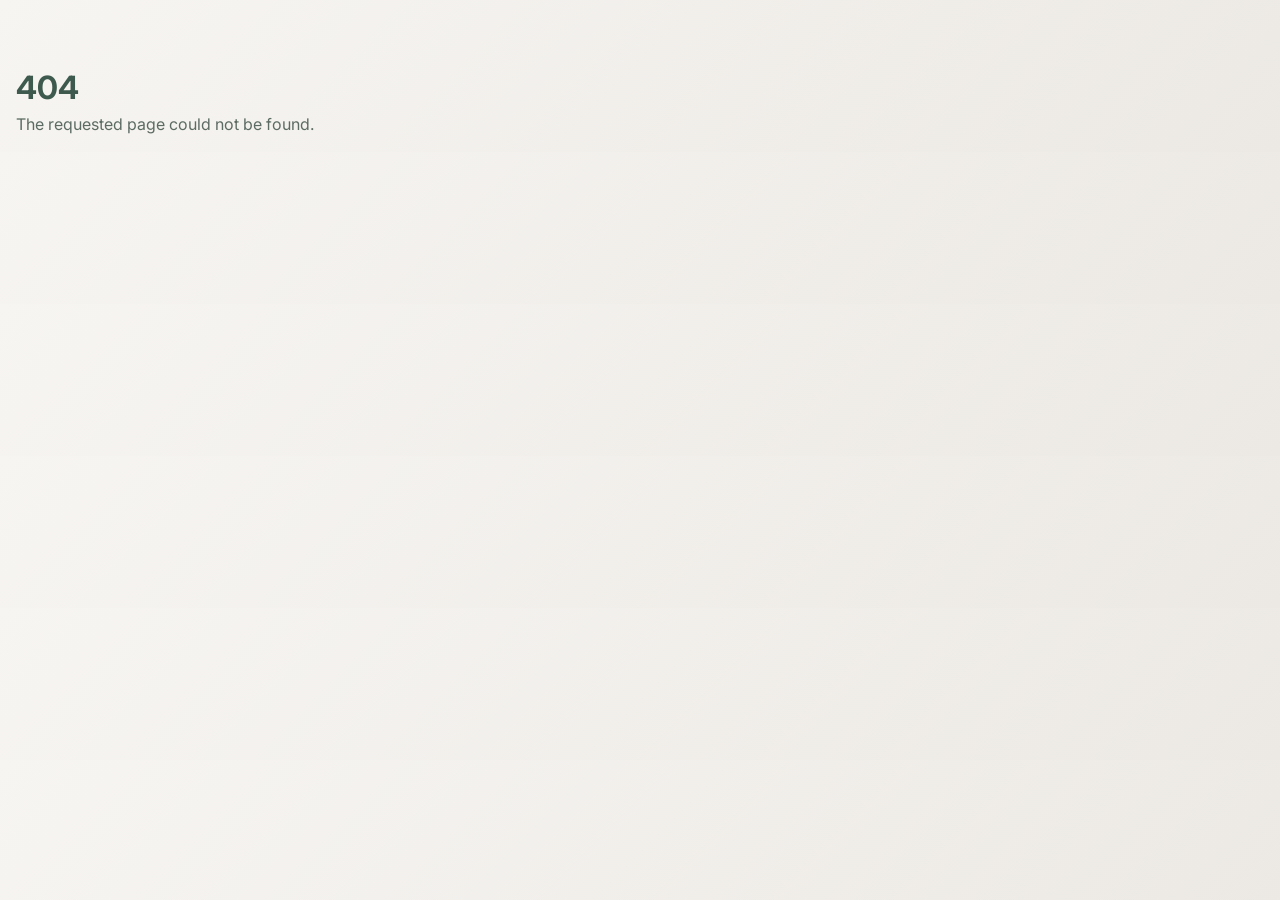
<file: index.html>
<!DOCTYPE html><html lang="en"><head><meta charSet="utf-8"/><meta name="viewport" content="width=device-width, initial-scale=1"/><meta name="theme-color" content="#f7f5f2"/><link rel="preconnect" href="https://fonts.googleapis.com"/><link rel="preconnect" href="https://fonts.gstatic.com" crossorigin="anonymous"/><link rel="modulepreload" href="/assets/manifest-64c7c6c1.js"/><link rel="modulepreload" href="/assets/entry.client-CV6jEYna.js"/><link rel="modulepreload" href="/assets/jsx-runtime-BTzqmuUK.js"/><link rel="modulepreload" href="/assets/client-BScEZk5L.js"/><link rel="modulepreload" href="/assets/errorBoundaries-DxaD09HJ.js"/><link rel="modulepreload" href="/assets/root-CvFXuD3N.js"/><link rel="stylesheet" href="/assets/root-DUTAUmEb.css"/><link rel="stylesheet" href="https://fonts.googleapis.com/css2?family=Inter:ital,opsz,wght@0,14..32,100..900;1,14..32,100..900&amp;display=swap"/></head><body><script>window.__reactRouterContext = {"basename":"/","future":{"unstable_enableNodeReadableStream":false,"unstable_optimizeDeps":false},"routeDiscovery":{"mode":"initial"},"ssr":false,"isSpaMode":true};window.__reactRouterContext.stream = new ReadableStream({start(controller){window.__reactRouterContext.streamController = controller;}}).pipeThrough(new TextEncoderStream());</script><script type="module" async="">import "/assets/manifest-64c7c6c1.js";
import * as route0 from "/assets/root-CvFXuD3N.js";
  
  window.__reactRouterRouteModules = {"root":route0};

import("/assets/entry.client-CV6jEYna.js");</script><!--$--><script>window.__reactRouterContext.streamController.enqueue("[{\"_1\":2,\"_3\":-5,\"_4\":-5},\"loaderData\",{},\"actionData\",\"errors\"]\n");</script><!--$--><script>window.__reactRouterContext.streamController.close();</script><!--/$--><!--/$--></body></html>
</file>
<file: assets/root-DUTAUmEb.css>
/*! tailwindcss v4.3.3 | MIT License | https://tailwindcss.com */
@layer properties{@supports (((-webkit-hyphens:none)) and (not (margin-trim:inline))) or ((-moz-orient:inline) and (not (color:rgb(from red r g b)))){*,:before,:after,::backdrop{--tw-rotate-x:initial;--tw-rotate-y:initial;--tw-rotate-z:initial;--tw-skew-x:initial;--tw-skew-y:initial;--tw-border-style:solid;--tw-blur:initial;--tw-brightness:initial;--tw-contrast:initial;--tw-grayscale:initial;--tw-hue-rotate:initial;--tw-invert:initial;--tw-opacity:initial;--tw-saturate:initial;--tw-sepia:initial;--tw-drop-shadow:initial;--tw-drop-shadow-color:initial;--tw-drop-shadow-alpha:100%;--tw-drop-shadow-size:initial;--tw-backdrop-blur:initial;--tw-backdrop-brightness:initial;--tw-backdrop-contrast:initial;--tw-backdrop-grayscale:initial;--tw-backdrop-hue-rotate:initial;--tw-backdrop-invert:initial;--tw-backdrop-opacity:initial;--tw-backdrop-saturate:initial;--tw-backdrop-sepia:initial;--tw-ease:initial}}}@layer theme{:root,:host{--font-sans:"Inter", ui-sans-serif, system-ui, sans-serif, "Apple Color Emoji", "Segoe UI Emoji", "Segoe UI Symbol", "Noto Color Emoji";--font-mono:ui-monospace, SFMono-Regular, Menlo, Monaco, Consolas, "Liberation Mono", "Courier New", monospace;--spacing:.25rem;--ease-out:cubic-bezier(0, 0, .2, 1);--default-transition-duration:.15s;--default-transition-timing-function:cubic-bezier(.4, 0, .2, 1);--default-font-family:var(--font-sans);--default-mono-font-family:var(--font-mono);--color-accent:var(--accent);--color-accent-light:#b5d3c0;--color-dark-bg:#f7f5f2}}@layer base{@supports (not ((-webkit-appearance:-apple-pay-button))) or (contain-intrinsic-size:1px){::placeholder{color:currentColor}@supports (color:color-mix(in lab, red, red)){::placeholder{color:color-mix(in oklab, currentcolor 50%, transparent)}}}*,:after,:before,::backdrop{box-sizing:border-box;border:0 solid;margin:0;padding:0}::file-selector-button{box-sizing:border-box;border:0 solid;margin:0;padding:0}html,:host{-webkit-text-size-adjust:100%;tab-size:4;line-height:1.5;font-family:var(--default-font-family,-apple-system, BlinkMacSystemFont, "Segoe UI", Roboto, "Helvetica Neue", "Noto Sans", Arial, sans-serif, "Apple Color Emoji", "Segoe UI Emoji", "Segoe UI Symbol", "Noto Color Emoji");font-feature-settings:var(--default-font-feature-settings,normal);font-variation-settings:var(--default-font-variation-settings,normal);-webkit-tap-highlight-color:transparent}hr{height:0;color:inherit;border-top-width:1px}abbr:where([title]){-webkit-text-decoration:underline dotted;text-decoration:underline dotted}h1,h2,h3,h4,h5,h6{font-size:inherit;font-weight:inherit}a{color:inherit;-webkit-text-decoration:inherit;-webkit-text-decoration:inherit;-webkit-text-decoration:inherit;-webkit-text-decoration:inherit;text-decoration:inherit}b,strong{font-weight:bolder}code,kbd,samp,pre{font-family:var(--default-mono-font-family,ui-monospace, SFMono-Regular, Menlo, Monaco, Consolas, "Liberation Mono", "Courier New", monospace);font-feature-settings:var(--default-mono-font-feature-settings,normal);font-variation-settings:var(--default-mono-font-variation-settings,normal);font-size:1em}small{font-size:80%}sub,sup{vertical-align:baseline;font-size:75%;line-height:0;position:relative}sub{bottom:-.25em}sup{top:-.5em}table{text-indent:0;border-color:inherit;border-collapse:collapse}:-moz-focusring:where(:not(iframe)){outline:auto}progress{vertical-align:baseline}summary{display:list-item}ol,ul,menu{list-style:none}img,svg,video,canvas,audio,iframe,embed,object{vertical-align:middle;display:block}img,video{max-width:100%;height:auto}button,input,select,optgroup,textarea{font:inherit;font-feature-settings:inherit;font-variation-settings:inherit;letter-spacing:inherit;color:inherit;opacity:1;background-color:#0000;border-radius:0}::file-selector-button{font:inherit;font-feature-settings:inherit;font-variation-settings:inherit;letter-spacing:inherit;color:inherit;opacity:1;background-color:#0000;border-radius:0}:where(select:is([multiple],[size])) optgroup{font-weight:bolder}:where(select:is([multiple],[size])) optgroup option{padding-inline-start:20px}::file-selector-button{margin-inline-end:4px}::placeholder{opacity:1}@supports (not ((-webkit-appearance:-apple-pay-button))) or (contain-intrinsic-size:1px){::placeholder{color:currentColor}@supports (color:color-mix(in lab, red, red)){::placeholder{color:color-mix(in oklab, currentcolor 50%, transparent)}}}textarea{resize:vertical}::-webkit-search-decoration{-webkit-appearance:none}::-webkit-date-and-time-value{min-height:1lh;text-align:inherit}::-webkit-datetime-edit{display:inline-flex}::-webkit-datetime-edit-fields-wrapper{padding:0}::-webkit-datetime-edit{padding-block:0}::-webkit-datetime-edit-year-field{padding-block:0}::-webkit-datetime-edit-month-field{padding-block:0}::-webkit-datetime-edit-day-field{padding-block:0}::-webkit-datetime-edit-hour-field{padding-block:0}::-webkit-datetime-edit-minute-field{padding-block:0}::-webkit-datetime-edit-second-field{padding-block:0}::-webkit-datetime-edit-millisecond-field{padding-block:0}::-webkit-datetime-edit-meridiem-field{padding-block:0}::-webkit-calendar-picker-indicator{line-height:1}:-moz-ui-invalid{box-shadow:none}button,input:where([type=button],[type=reset],[type=submit]){appearance:button}::file-selector-button{appearance:button}::-webkit-inner-spin-button{height:auto}::-webkit-outer-spin-button{height:auto}[hidden]:where(:not([hidden=until-found])){display:none!important}}@layer components;@layer utilities{.visible{visibility:visible}.absolute{position:absolute}.relative{position:relative}.static{position:static}.container{width:100%}@media (width>=40rem){.container{max-width:40rem}}@media (width>=48rem){.container{max-width:48rem}}@media (width>=64rem){.container{max-width:64rem}}@media (width>=80rem){.container{max-width:80rem}}@media (width>=96rem){.container{max-width:96rem}}.mx-auto{margin-inline:auto}.flex{display:flex}.grid{display:grid}.hidden{display:none}.inline-block{display:inline-block}.inline-flex{display:inline-flex}.table{display:table}.w-full{width:100%}.grow{flex-grow:1}.transform{transform:var(--tw-rotate-x,) var(--tw-rotate-y,) var(--tw-rotate-z,) var(--tw-skew-x,) var(--tw-skew-y,)}.flex-wrap{flex-wrap:wrap}.overflow-x-auto{overflow-x:auto}.border{border-style:var(--tw-border-style);border-width:1px}.p-4{padding:calc(var(--spacing) * 4)}.pt-16{padding-top:calc(var(--spacing) * 16)}.uppercase{text-transform:uppercase}.filter{filter:var(--tw-blur,) var(--tw-brightness,) var(--tw-contrast,) var(--tw-grayscale,) var(--tw-hue-rotate,) var(--tw-invert,) var(--tw-saturate,) var(--tw-sepia,) var(--tw-drop-shadow,)}.backdrop-filter{-webkit-backdrop-filter:var(--tw-backdrop-blur,) var(--tw-backdrop-brightness,) var(--tw-backdrop-contrast,) var(--tw-backdrop-grayscale,) var(--tw-backdrop-hue-rotate,) var(--tw-backdrop-invert,) var(--tw-backdrop-opacity,) var(--tw-backdrop-saturate,) var(--tw-backdrop-sepia,);backdrop-filter:var(--tw-backdrop-blur,) var(--tw-backdrop-brightness,) var(--tw-backdrop-contrast,) var(--tw-backdrop-grayscale,) var(--tw-backdrop-hue-rotate,) var(--tw-backdrop-invert,) var(--tw-backdrop-opacity,) var(--tw-backdrop-saturate,) var(--tw-backdrop-sepia,)}.transition{transition-property:color,background-color,border-color,outline-color,text-decoration-color,fill,stroke,--tw-gradient-from,--tw-gradient-via,--tw-gradient-to,opacity,box-shadow,transform,translate,scale,rotate,filter,-webkit-backdrop-filter,backdrop-filter,display,content-visibility,overlay,pointer-events;transition-timing-function:var(--tw-ease,var(--default-transition-timing-function));transition-duration:var(--tw-duration,var(--default-transition-duration))}.ease-out{--tw-ease:var(--ease-out);transition-timing-function:var(--ease-out)}}html,body{background:linear-gradient(135deg, var(--bg) 0%, var(--bg-deep) 100%);color:var(--text-primary);--lightningcss-light:initial;--lightningcss-dark: ;color-scheme:light}::-webkit-scrollbar-track{background:var(--bg)}::-webkit-scrollbar-thumb{background:var(--accent);border-radius:.25rem}::-webkit-scrollbar-thumb:hover{background:var(--accent-dark)}:root{--bg:#f7f5f2;--bg-deep:#ece9e4;--surface:#fff;--border:#d9e3dc;--accent:#92baa1;--accent-light:#b5d3c0;--accent-text:#4f7a64;--accent-dark:#3e5a4e;--text-primary:#2b3a33;--text-secondary:#5c6b63;--accent-rgb:146 186 161;--bg-rgb:247 245 242;--surface-rgb:255 255 255;--dark-bg:var(--bg);--card-bg:var(--surface)}::-webkit-scrollbar{width:calc(var(--spacing) * 2)}::-webkit-scrollbar-track{background-color:var(--color-dark-bg)}::-webkit-scrollbar-thumb{background-color:var(--color-accent);border-radius:.25rem}::-webkit-scrollbar-thumb:hover{background-color:var(--color-accent-light)}@property --tw-rotate-x{syntax:"*";inherits:false}@property --tw-rotate-y{syntax:"*";inherits:false}@property --tw-rotate-z{syntax:"*";inherits:false}@property --tw-skew-x{syntax:"*";inherits:false}@property --tw-skew-y{syntax:"*";inherits:false}@property --tw-border-style{syntax:"*";inherits:false;initial-value:solid}@property --tw-blur{syntax:"*";inherits:false}@property --tw-brightness{syntax:"*";inherits:false}@property --tw-contrast{syntax:"*";inherits:false}@property --tw-grayscale{syntax:"*";inherits:false}@property --tw-hue-rotate{syntax:"*";inherits:false}@property --tw-invert{syntax:"*";inherits:false}@property --tw-opacity{syntax:"*";inherits:false}@property --tw-saturate{syntax:"*";inherits:false}@property --tw-sepia{syntax:"*";inherits:false}@property --tw-drop-shadow{syntax:"*";inherits:false}@property --tw-drop-shadow-color{syntax:"*";inherits:false}@property --tw-drop-shadow-alpha{syntax:"<percentage>";inherits:false;initial-value:100%}@property --tw-drop-shadow-size{syntax:"*";inherits:false}@property --tw-backdrop-blur{syntax:"*";inherits:false}@property --tw-backdrop-brightness{syntax:"*";inherits:false}@property --tw-backdrop-contrast{syntax:"*";inherits:false}@property --tw-backdrop-grayscale{syntax:"*";inherits:false}@property --tw-backdrop-hue-rotate{syntax:"*";inherits:false}@property --tw-backdrop-invert{syntax:"*";inherits:false}@property --tw-backdrop-opacity{syntax:"*";inherits:false}@property --tw-backdrop-saturate{syntax:"*";inherits:false}@property --tw-backdrop-sepia{syntax:"*";inherits:false}@property --tw-ease{syntax:"*";inherits:false}
</file>
